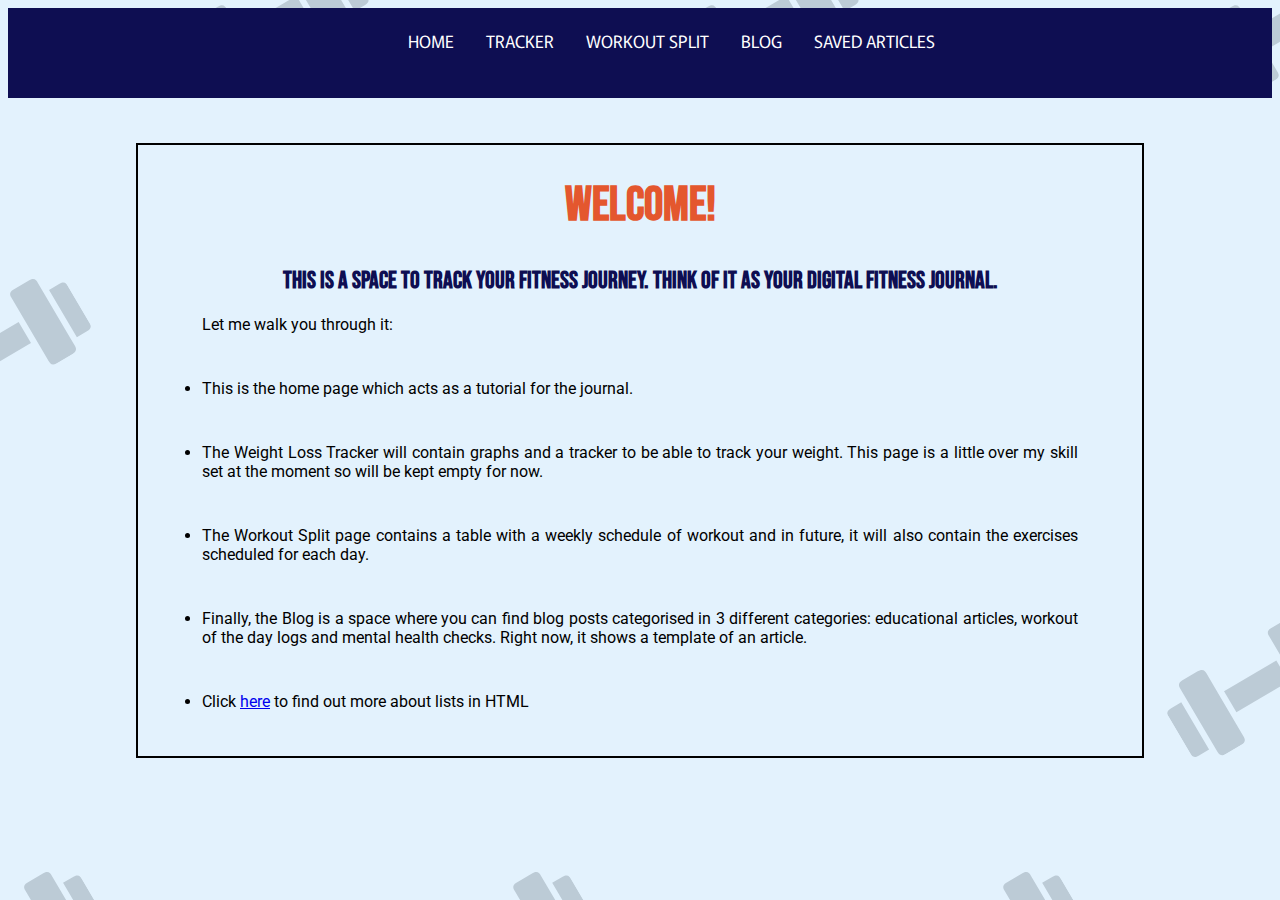
<file: index.html>
<!-- the following is the code for the content within the homepage of a digital fitness journal -->


<!DOCTYPE html>
<html lang="eng">

<!-- here we add metadata needed to style the content -->
<head>
    <link rel="stylesheet" type="text/css" href="CSS/style.css">
    <link rel="stylesheet" href="https://fonts.googleapis.com/css2?family=Murecho&display=swap">
    <link rel="stylesheet" href="https://fonts.googleapis.com/css2?family=Bebas+Neue&display=swap">
    <link rel="stylesheet" href="https://fonts.googleapis.com/css2?family=Roboto&display=swap">
    <title>Digital Fitness Journal</title>
</head>
<body>

    <!-- this is the navigation bar -->
    <nav class="navBar">
        <a id="home" href="index.html">HOME</a>
        <a href="tracker.html">TRACKER</a>
        <a href="workoutsplit.html">WORKOUT SPLIT</a>
        <a href="blog.html">BLOG</a>
        <a href="save.html">SAVED ARTICLES</a>
    </nav>

    <!-- here we add a heading and a list -->
    <section class="block1">
        <h1>WELCOME!</h1>
        <h2>This is a space to track your fitness journey. Think of it as your digital fitness journal.</h2>
        <p class="list">Let me walk you through it: </p>
        <li class="list">This is the home page which acts as a tutorial for the journal.</li>
        <li class="list">The Weight Loss Tracker will contain graphs and a tracker to be able to track your weight.
            This page is a little over my skill set at the moment so will be kept empty for now.</li>
        <li class="list">The Workout Split page contains a table with a weekly schedule of workout and in future,
            it will also contain the exercises scheduled for each day.</li>
        <li class="list">Finally, the Blog is a space where you can find blog posts categorised in 3 different categories: educational articles,
            workout of the day logs and mental health checks. Right now, it shows a template of an article.</li>
        <li class="list">Click <a href="https://www.w3schools.com/html/html_lists.asp">here</a> to find out more about lists in HTML</li>
    </section>


</body>
</html>
</file>
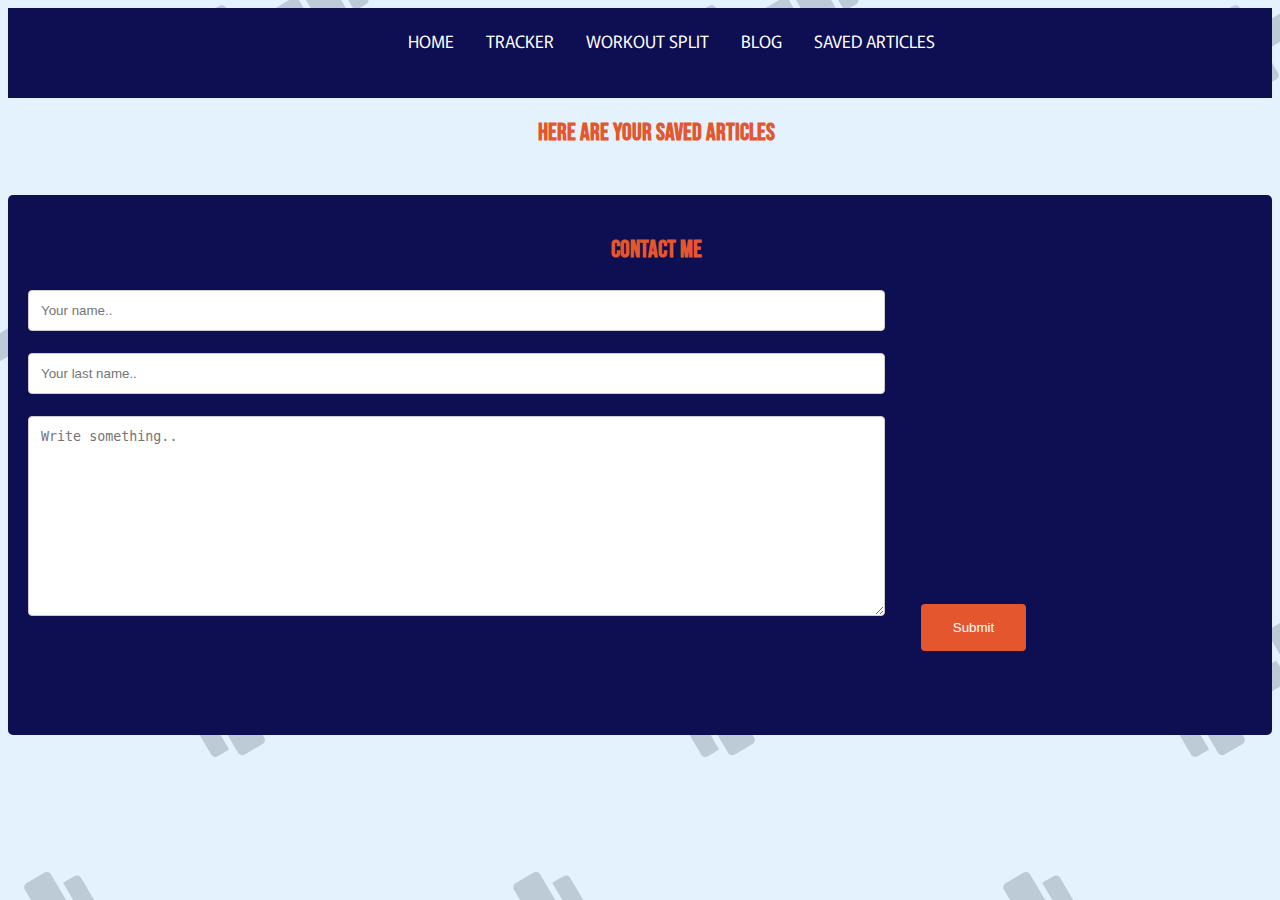
<file: save.html>
<!DOCTYPE html>
<html lang="eng">

<!-- here we add metadata needed to style the content --> 
<head>
    <link rel="stylesheet" type="text/css" href="CSS/save.css">
    <link rel="stylesheet" href="https://fonts.googleapis.com/css2?family=Murecho&display=swap">
    <link rel="stylesheet" href="https://fonts.googleapis.com/css2?family=Bebas+Neue&display=swap">
    <link rel="stylesheet" href="https://fonts.googleapis.com/css2?family=Roboto&display=swap">
    <title>Digital Fitness Journal</title>
</head>
<body onload="displaySavedItems()">

    <!-- this is the navigation bar -->
    <nav class="navBar">
        <a id="home" href="index.html">HOME</a>
        <a href="tracker.html">TRACKER</a>
        <a href="workoutsplit.html">WORKOUT SPLIT</a>
        <a href="blog.html">BLOG</a>
        <a id="blog" href="save.html">SAVED ARTICLES</a> 
    </nav>

    <h2>HERE ARE YOUR SAVED ARTICLES</h2>
    <!-- here we add a section for the saved articles -->
    <section id="savedList">

    </section>



    <!-- here we create a footer with a contact form -->
    <footer>
        <h2>CONTACT ME</h2>
        <form action="action_page.php">

            <input type="text" id="fname" name="firstname" placeholder="Your name..">
            <input type="text" id="lname" name="lastname" placeholder="Your last name..">
            <textarea id="subject" name="subject" placeholder="Write something.." style="height:200px"></textarea>
            <input type="submit" value="Submit">
        
          </form>


    </footer>
    <script src="JS/saved.js"></script>
</body>
</file>
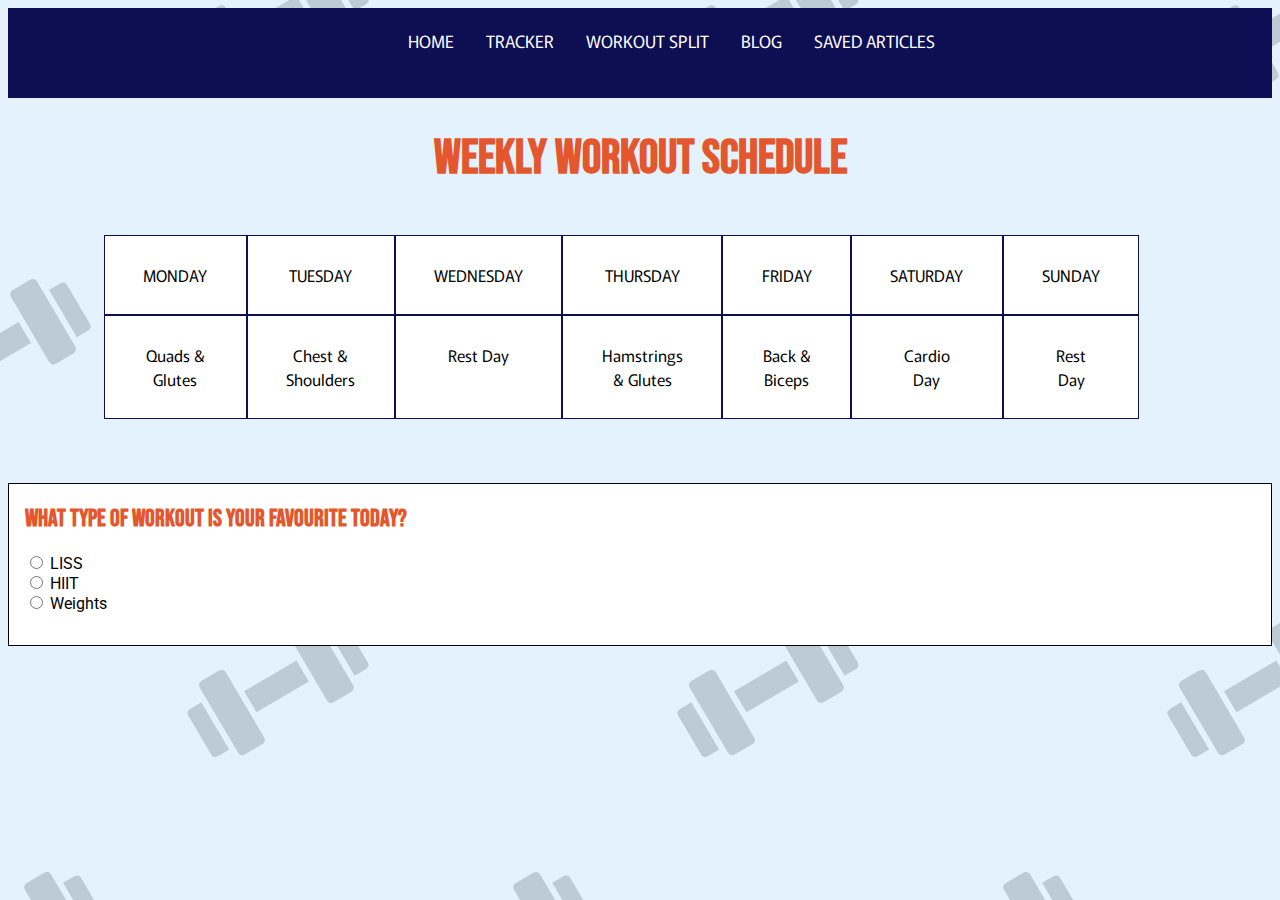
<file: workoutsplit.html>
<!-- the following is the code creating the content for the workout page for a digital fitness journal -->


<!DOCTYPE html>
<html lang="eng">

<!-- here we add metadata needed to style the content -->
<head>
    <link rel="stylesheet" type="text/css" href="CSS/split.css">
    <link rel="stylesheet" href="https://fonts.googleapis.com/css2?family=Murecho&display=swap">
    <link rel="stylesheet" href="https://fonts.googleapis.com/css2?family=Bebas+Neue&display=swap">
    <link rel="stylesheet" href="https://fonts.googleapis.com/css2?family=Roboto&display=swap">
    <title>Digital Fitness Journal</title>
</head>
<body>

    <!-- this is the navigation bar which links to other pages and corresponding html files -->
    <nav class="navBar">
        <a id="home" href="index.html">HOME</a>
        <a href="tracker.html">TRACKER</a>
        <a href="workoutsplit.html">WORKOUT SPLIT</a>
        <a href="blog.html">BLOG</a>
        <a id="blog" href="save.html">SAVED ARTICLES</a> 
    </nav>

    <!-- here we create a table with the workout schedule -->
    <h1>WEEKLY WORKOUT SCHEDULE</h1>
    <section class="workoutTable">
        <section class="component" id="monday">MONDAY</section>
        <section class="component" id="tuesday">TUESDAY</section>
        <section class="component" id="wednesday">WEDNESDAY</section>
        <section class="component" id="thursday">THURSDAY</section>
        <section class="component" id="friday">FRIDAY</section>
        <section class="component" id="saturday">SATURDAY</section>
        <section class="component" id="sunday">SUNDAY</section>
        <section class="component" id="quads">Quads & Glutes</section>
        <section class="component" id="chest">Chest & Shoulders</section>
        <section class="component" id="rest1">Rest Day</section>
        <section class="component" id="hamstrings">Hamstrings & Glutes</section>
        <section class="component" id="back">Back & Biceps</section>
        <section class="component" id="cardio">Cardio Day</section>
        <section class="component" id="rest2">Rest Day</section>
    </section>

    <!-- here we create a radio form to interact with user -->
    <section class="radioForm">
    <h2>WHAT TYPE OF WORKOUT IS YOUR FAVOURITE TODAY?</h2>
    <form>
        <input type="radio" id="liss" name="fav_workout" value="LISS">
        <label for="liss">LISS</label><br>
        <input type="radio" id="hiit" name="fav_workout" value="HIIT">
        <label for="hiit">HIIT</label><br>
        <input type="radio" id="weights" name="fav_workout" value="Weights">
        <label for="weights">Weights</label>
    </form> 
    </section>

</body>
</html>
</file>
<file: CSS/style.css>
/* the following is the code to style the contents of the homepage of a digital fitness journal */

/* here we set the parameters to which the unit 'rem' should be relative to */
\:root{
    font-size: 10px;
}

/* here we style the background of the page */
body{
    background-image:url(background.png);
    background-color: #E3F2FD;
}

/* the navigation bar is rearranged and styled to be centre-aligned */
.navBar{
    background-color: #0E0E52;
    overflow: hidden;   
    height: 10vh;
    font-family: "Murecho", Arial, Helvetica, sans-serif;
}
.navBar a {
    float: left;
    color: white;
    text-align: center;
    padding: 20px 16px;
    text-decoration: none;
    font-size: 17px;

}
.navBar a:hover {
    background-color: #E4572E;
    color: white;
}
#home{
    margin-left: 30vw;
}

/* here we style a block of html code to have a different background to the main page */
.block1{
    background-color: #E3F2FD;
    border-style: solid;
    border-width: 2px;
    margin: 5vh 10vw;
}

/* here the headings and text are styled */
h1{
    font-family:"Bebas Neue", Arial, Helvetica, sans-serif;
    font-size: 3rem;
    color:#E4572E;
    text-align: center;
}
h2{
    font-family:"Bebas Neue", Arial, Helvetica, sans-serif;
    font-size: 1.5rem;
    color:#0E0E52;
    text-align: center;
}
.list{
    font-family:"Roboto", Arial, Helvetica, sans-serif;
    margin: 2vh 5vw 5vh 5vw;
    text-align:justify;
    font-size: 1rem;
}
</file>
<file: CSS/save.css>
/* the following is the code to style the contents of the blog page of a digital fitness journal */


/* here we set the parameters to which the unit 'rem' should be relative to */
\:root{
    font-size: 10px;
}

/* here we style the background of the page */
body{
    background-image:url(background.png);
    background-color: #E3F2FD;
}

/* the navigation bar is rearranged and styled to be centre-aligned */
.navBar{
    background-color: #0E0E52;
    overflow: hidden;   
    height: 10vh;
    font-family: "Murecho", Arial, Helvetica, sans-serif;
}
.navBar a {
    float: left;
    color: white;
    text-align: center;
    padding: 20px 16px;
    text-decoration: none;
    font-size: 17px;

}
.navBar a:hover {
    background-color: #E4572E;
    color: white;
}
#home{
    margin-left: 30vw;
}

/* headings and text are styled */
h2{
    font-family:"Bebas Neue", Arial, Helvetica, sans-serif;
    font-size: 1.5rem;
    color:#E4572E;
    padding-left: 2rem;
    text-align: center;
}

p{
    font-family: "Roboto", Arial, Helvetica, sans-serif;
    font-size: 1rem;
    text-align: justify;
    padding-left: 2rem;
    padding-right: 2rem;
}

/* footer is styled */
footer{
    background-color: #0E0E52;
    border-radius: 5px;
    padding: 20px;
    margin-top: 3rem;
}

/* contact form is styled here */
input[type=text], select, textarea {
    width: 70%;
    padding: 12px; 
    border: 1px solid #ccc; 
    border-radius: 4px; 
    box-sizing: border-box;
    margin-top: 6px; 
    margin-bottom: 16px; 
    resize: vertical
}
  

input[type=submit] {
    background-color: #E4572E;
    color: white;
    padding: 1rem 2rem;
    border: none;
    border-radius: 4px;
    cursor: pointer;
    margin-left: 2rem;
    margin-bottom: 4rem;
    display: inline;
}
  
input[type=submit]:hover {
    background-color: #E3F2FD;
    color:black;
}
</file>
<file: CSS/split.css>
/* the following is the code to style the contents of the workout page of a digital fitness journal */


/* here we set the parameters to which the unit 'rem' should be relative to */
\:root{
    font-size: 10px;
}

/* here we style the background of the page */
body{
    background-image:url(background.png);
    background-color: #E3F2FD;
}

/* the navigation bar is rearranged and styled to be centre-aligned */
.navBar{
    background-color: #0E0E52;
    overflow: hidden;   
    height: 10vh;
    font-family: "Murecho", Arial, Helvetica, sans-serif;
}
.navBar a {
    float: left;
    color: white;
    text-align: center;
    padding: 20px 16px;
    text-decoration: none;
    font-size: 17px;

}
.navBar a:hover {
    background-color: #E4572E;
    color: white;
}
#home{
    margin-left: 30vw;
}


/* heading is styled here */
h1{
    font-family:"Bebas Neue", Arial, Helvetica, sans-serif;
    font-size: 3rem;
    color:#E4572E;
    text-align: center;
}

/* the workout table is set up and styled here */
.workoutTable{
    display: grid;
    grid-template-columns: auto auto auto;
    text-align:center;
    width: 70rem;
    margin-top: 3rem;
}
.component{
    border-style:solid;
    border-width: 0.05rem;
    border-color: #0E0E52;
    padding: 3vh 3vw;
    background-color: white;
    font-family: "Murecho", Arial, Helvetica, sans-serif;

}
#monday{
    grid-column: 1;
    grid-row:1;
    margin-left: 6rem;
}
#quads{
    margin-left: 6rem;
}
#tuesday{
    grid-column: 2;
    grid-row:1;
}
#wednesday{
    grid-column: 3;
    grid-row:1;
}
#thursday{
    grid-column: 4;
    grid-row:1;
}
#friday{
    grid-column: 5;
    grid-row:1;
}
#saturday{
    grid-column: 6;
    grid-row:1;
}
#sunday{
    grid-column: 7;
    grid-row:1;
}


/* the radio form is styled here along with its heading and text */
.radioForm{
    border-style: solid;
    border-width: 0.05rem;
    margin-top: 4rem;
    background-color: white;
}
h2{
    font-family:"Bebas Neue", Arial, Helvetica, sans-serif;
    font-size: 1.5rem;
    color:#E4572E;
    text-align: justify;
    padding-left: 1rem;
}
form{
    font-family: "Roboto", Arial, Helvetica, sans-serif;
    font-size: 1rem;
    padding-left: 1rem;
    padding-bottom: 2rem;
}
</file>
